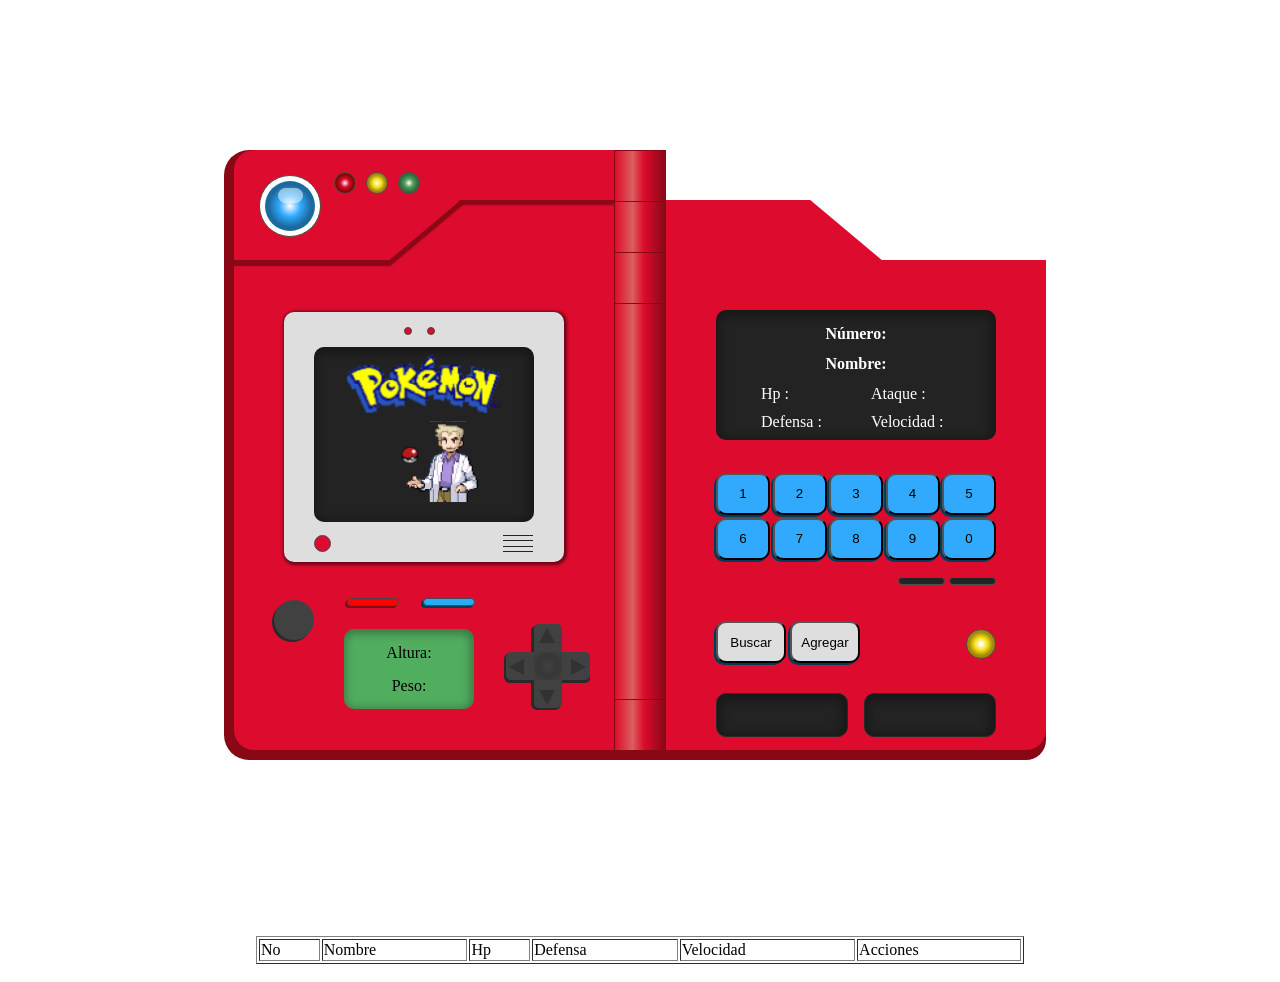
<file: index.html>
<!DOCTYPE html>
<html lang="en" >
<head>
    <meta charset="UTF-8">
    <title>Pokedex</title>
    <link rel="stylesheet" href="./style.css">
</head>
<body>
<div id="container">
    <!------ LEFT SIDE ------>
    <div id="left-side">
        <!-- Rounded bordure left -->
        <div id="round-bordure-left-side"></div>
        <div id="round-bordure-left-side2"></div>
        <!-- Top left lights -->
        <div id="big-blue-light-background" class="light">
            <div id="big-blue-light" class="light"></div>
            <div id="big-blue-light-glint" class="light"></div>
        </div>
        <div id="little-lights">
            <div class="light little-light red-light"></div>
            <div class="light little-light yellow-light"></div>
            <div class="light little-light green-light"></div>
        </div>
        <!-- Left side big screen with red lights -->
        <div id="screen-left-background">
            <div id="screen-left-little-lights">
                <div class="screen-left-little-red-light light"></div>
                <div class="screen-left-little-red-light light"></div>
            </div>
            <!-- Screen for the Pokemon images -->
            <div id="screen-left">
                <img id="screen-left-image" src="profesor.svg" alt="">
            </div>
            <div id="screen-left-big-red-light" class="light"></div>
            <div id="screen-left-burger">
                <div id="screen-left-burger-inside"></div>
            </div>
        </div>
        <!-- Console -->
        <div id="elongated-buttons">
            <div class="elongated-button elongated-button1 clickable"></div>
            <div class="elongated-button elongated-button2 clickable"></div>
        </div>
        <div id="rounded-button" class="clickable"></div>
        <div id="screen-left-little">
            <p>Altura: <span id="pokemon-height"></span></p>
            <p>Peso: <span id="pokemon-weight"></span></p>
        </div>
        <!-- Cross used to choose the Pokemon -->
        <div id="cross">
            <div class="cross cross-top clickable">
                <div class="arrow arrow-top"></div>
            </div>
            <div class="cross cross-mid"></div>
            <div class="cross cross-bottom clickable">
                <div class="arrow arrow-bottom"></div>
            </div>
            <div class="cross cross-left clickable">
                <div class="arrow arrow-left"></div>
            </div>
            <div class="cross cross-right clickable">
                <div class="arrow arrow-right"></div>
            </div>
        </div>
    </div>

    <!------ MIDDLE ------>
    <!-- Bindings -->
    <div class="binding">
        <div class="hinge hinge1"></div>
        <div class="hinge hinge2"></div>
        <div class="hinge hinge3"></div>
    </div>

    <!------ RIGHT SIDES ------>
    <div id="right-side">
        <!-- Rounded bordure right -->
        <div id="round-bordure-right-side"></div>
        <!-- Right side screen -->
        <div id="screen-right">
            <p id="pokemon-numero-p">Número: <span id="pokemon-numero"></span></p>
            <p id="pokemon-title-p">Nombre: <span id="pokemon-title"></span></p>
            <p id="pokemon-hp-p" class="pokemon-stats-left">Hp : <span id="pokemon-hp"></span></p>
            <p id="pokemon-attack-p" class="pokemon-stats-right">Ataque : <span id="pokemon-attack"></span></p>
            <p id="pokemon-defense-p" class="pokemon-stats-left">Defensa : <span id="pokemon-defense"></span></p>
            <p id="pokemon-speed-p" class="pokemon-stats-right">Velocidad : <span id="pokemon-speed"></span></p>

        </div>
        <!-- Right side keyboard -->
        <div id="keyboard">
            <button class="key clickable" onclick="asignarNumero(this)">1</button>
            <button class="key clickable" onclick="asignarNumero(this)">2</button>
            <button class="key clickable" onclick="asignarNumero(this)">3</button>
            <button class="key clickable" onclick="asignarNumero(this)">4</button>
            <button class="key clickable" onclick="asignarNumero(this)">5</button>
            <button class="key clickable" onclick="asignarNumero(this)">6</button>
            <button class="key clickable" onclick="asignarNumero(this)">7</button>
            <button class="key clickable" onclick="asignarNumero(this)">8</button>
            <button class="key clickable" onclick="asignarNumero(this)">9</button>
            <button class="key clickable" onclick="asignarNumero(this)">0</button>
        </div>
        <!-- Right elongated lights -->
        <div id="elongated-lights">
            <div class="key light"></div>
            <div class="key light"></div>
        </div>
        <!-- Right side yellow light -->
        <button id="right-side-yellow-light" class="key light"></button>
        <!-- Right side white buttons -->
        <div id="white-buttons">
            <button class="key clickable" onclick="buscarPokemon()">Buscar</button>
            <button class="key clickable" onclick="agregarPokemon()">Agregar</button>
        </div>
        <!-- Right side grey buttons -->
        <div id="grey-buttons">
            <div class="key">
                <p id="pokemon-type-1"></p>
            </div>
            <div class="key">
                <p id="pokemon-type-2"></p>
            </div>
        </div>
    </div>
</div>
<br>
<br>
<table border="1">
    <thead>
        <tr>
            <td>No</td>
            <td>Nombre</td>
            <td>Hp</td>
            <td>Defensa</td>
            <td>Velocidad</td>
            <td>Acciones</td>
        </tr>
    </thead>
    <tbody id="contenido-tabla">

    </tbody>
</table>
<br>
<div id="modal" class="modal">
    <div class="modal-content">
        <input id="index" type="hidden">
        <label>Nombre</label>
        <br>
        <input id="nombre_editar">
        <br>
        <button onclick="cerrarModal()">Cancelar</button>
        <button onclick="editarPokemon()">Guardar</button>
    </div>
</div>

<script src="./general.js"></script>
</body>
</html>
</file>
<file: style.css>
/*------ GENERAL ------*/

body {
    overflow-x: hidden;
    overflow-y: auto;
    margin: 0;
    padding: 0;
    width: 100vw;
    height: 100vh;
}

#container {
    display: flex;
    justify-content: center;
    align-items: center;
    width: 100%;
    height: 100%;
}

table {
    width: 60%;
    margin-left: 20%;
}

#left-side,
#right-side {
    background-color: #dd0b2d;
    position: relative;
    width: 380px;
}


/* Class for all the buttons */

.clickable {
    cursor: pointer;
}

.elongated-button:active,
#rounded-button:active,
#cross .cross:active,
#keyboard .key:active,
#white-buttons .key:active {
    box-shadow: -1px 2px 10px 5px rgba(0, 0, 0, 0.3) inset;
}


/* Class for all the lights */

.light {
    border-radius: 50px;
    border: 1px solid #4d4d4d;
}


/*------ LEFT SIDE ------*/

#left-side {
    box-shadow: -5px 5px 0px 5px rgba(136, 8, 22, 1);
    height: 600px;
    border-radius: 20px 0 0 20px;
}


/* Rounded bordure left */

#round-bordure-left-side {
    width: 160px;
    height: 60px;
    position: absolute;
    z-index: 2;
    border-bottom: 2px solid rgba(136, 8, 22, 1);
    border-right: 2px solid rgba(136, 8, 22, 1);
    top: 50px;
    left: 30px;
    -webkit-transform: skew(-50deg);
    tranform: skew(-50deg);
    box-shadow: 6px 4px 1px 0px rgba(136, 8, 22, 1);
}

#round-bordure-left-side2 {
    width: 155px;
    height: 2px;
    position: absolute;
    border-bottom: 2px solid rgba(136, 8, 22, 1);
    top: 48px;
    left: 226px;
    box-shadow: -1px 3px 2px 0px rgba(136, 8, 22, 1);
}


/* Top left lights */

#big-blue-light-background {
    background-color: #ffffff;
    height: 60px;
    width: 60px;
    position: relative;
    top: 25px;
    left: 25px;
}

#big-blue-light {
    background-image: radial-gradient(#ffffff, #31aafe, #1b6a9e 60%);
    height: 50px;
    width: 50px;
    position: relative;
    top: 5px;
    left: 5px;
    border: 0;
}

#big-blue-light-glint {
    height: 15px;
    width: 25px;
    position: absolute;
    top: 12px;
    left: 18px;
    border: 0;
    background-color: rgba(255, 255, 255, 0.5);
}

#little-lights {
    position: absolute;
    top: 22px;
    left: 100px;
}

#little-lights .little-light {
    display: inline-block;
    float: left;
    height: 20px;
    width: 20px;
    margin-right: 10px;
}

#little-lights .red-light {
    background: radial-gradient(#ffffff, #dd0b2d, #8a0606 60%);
}

#little-lights .yellow-light {
    background: radial-gradient(#ffffff, #fce21b, #a08a0e 60%);
}

#little-lights .green-light {
    background: radial-gradient(#ffffff, #559f5d, #336d3f 60%);
}


/* Left side big screen with red lights */

#screen-left-background {
    background-color: #dedede;
    height: 250px;
    width: 280px;
    border-radius: 10px;
    position: relative;
    left: 50px;
    top: 100px;
    box-shadow: 1px 1px 3px 2px rgba(0, 0, 0, 0.5);
}

#screen-left-little-lights {
    position: relative;
    top: 15px;
    left: 120px;
}

#screen-left-little-lights .screen-left-little-red-light {
    display: inline-block;
    float: left;
    background-color: #dd0b2d;
    height: 6px;
    width: 6px;
    margin-right: 15px;
    border: 1px solid #474747;
}

/* Screen for the Pokemon images */

#screen-left {
    background-color: #232323;
    box-shadow: -1px 2px 10px 5px rgba(0, 0, 0, 0.3) inset;
    height: 175px;
    width: 220px;
    border-radius: 10px;
    position: relative;
    left: 30px;
    top: 35px;
}

#screen-left-image {
    width: 210px;
    height: auto;
    max-height: 160px;
}

#screen-left-big-red-light {
    background-color: #dd0b2d;
    height: 15px;
    width: 15px;
    position: relative;
    top: 48px;
    left: 30px;
    animation: winkLight 1s infinite;
}

@keyframes winkLight {
    0% { background-color: #dd0b2d; }
    100% { background-color: #8a0606; }
}


#screen-left-burger {
    border-top: 1px solid #232323;
    border-bottom: 1px solid #232323;
    height: 15px;
    width: 30px;
    position: absolute;
    right: 31px;
    bottom: 10px;
}

#screen-left-burger-inside {
    border-top: 1px solid #232323;
    border-bottom: 1px solid #232323;
    height: 5px;
    width: 30px;
    position: absolute;
    top: 4px;
}


/* Console */

#elongated-buttons {
    position: relative;
    top: 130px;
    left: 113px;
}

.elongated-button {
    width: 50px;
    height: 6px;
    display: inline-block;
    border-radius: 10px;
    margin-right: 20px;
    border: 1px solid #474747;
}

.elongated-button1 {
    background-color: red;
    box-shadow: -2px 2px 0px 0px rgba(136, 8, 22, 1);
}

.elongated-button2 {
    background-color: rgba(40, 170, 253, 1);
    box-shadow: -2px 2px 0px 0px rgb(1, 60, 86);
}

#rounded-button {
    position: relative;
    top: 120px;
    left: 40px;
    width: 40px;
    height: 40px;
    display: inline-block;
    border-radius: 50px;
    background-color: #424141;
    box-shadow: -2px 2px 0px 0px #292929;
}


/* Left side little screen */

#screen-left-little {
    background-color: #52ae5f;
    box-shadow: -1px 2px 10px 3px rgba(0, 0, 0, 0.3) inset;
    height: 80px;
    width: 130px;
    border-radius: 10px;
    position: relative;
    left: 110px;
    top: 105px;
}

#screen-left-little p {
    margin: 0;
    text-align: center;
    padding-top: 15px;
}


/* Directionnal cross used to choose the Pokemon */

#cross {
    position: relative;
    left: 300px;
    top: 20px;
    width: 150px;
    height: 150px;
}

#cross .cross {
    height: 28px;
    width: 28px;
    position: absolute;
    background-color: #424141;
}

#cross .cross-top {
    border-radius: 5px 5px 0 0;
    box-shadow: -3px 2px 0px 0px #292929;
}

#cross .cross-mid {
    top: 28px;
    background: radial-gradient(circle, rgba(66, 65, 65, 1) 0%, rgba(56, 55, 55, 1) 50%, rgba(66, 65, 65, 1) 100%);
}

#cross .cross-bottom {
    top: 56px;
    border-radius: 0 0 5px 5px;
    box-shadow: -2px 1px 0px 1px #292929;
}

#cross .cross-left {
    left: -28px;
    top: 28px;
    border-radius: 5px 0 0 5px;
    box-shadow: -1px 2px 0px 1px #292929;
}

#cross .cross-right {
    left: 28px;
    top: 28px;
    border-radius: 0 5px 5px 0;
    box-shadow: 0px 3px 0px 0px #292929;
}

.arrow {
    display: inline-block;
    height: 0;
    width: 0;
    position: relative;
}

.arrow-top {
    top: 4px;
    left: 5px;
    border-right: 8px solid transparent;
    border-bottom: 15px solid #333232;
    border-left: 8px solid transparent;
}

.arrow-bottom {
    top: 10px;
    left: 5px;
    border-top: 15px solid #333232;
    border-right: 8px solid transparent;
    border-left: 8px solid transparent;
}

.arrow-left {
    top: 7px;
    left: 3px;
    border-right: 15px solid #333232;
    border-top: 8px solid transparent;
    border-bottom: 8px solid transparent;
}

.arrow-right {
    top: 7px;
    left: 9px;
    border-left: 15px solid #333232;
    border-bottom: 8px solid transparent;
    border-top: 8px solid transparent;
}


/*------ MIDDLE ------*/


/* Bindings */

.binding {
    height: 600px;
    width: 50px;
    border-left: 1px solid rgba(136, 8, 22, 1);
    border-right: 1px solid rgba(136, 8, 22, 1);
    box-shadow: 0px 10px 0px 0 rgba(136, 8, 22, 1);
    background: rgb(193, 12, 12);
    background: linear-gradient(90deg, rgba(221, 11, 43, 1) 0%, rgba(218, 95, 95, 1) 35%, rgba(221, 11, 43, 1) 58%, rgba(136, 8, 22, 1) 100%);
}

.hinge {
    height: 50px;
    width: 50px;
    position: relative;
    background: rgb(193, 12, 12);
    background: linear-gradient(90deg, rgba(221, 11, 43, 1) 0%, rgba(218, 95, 95, 1) 35%, rgba(221, 11, 43, 1) 58%, rgba(136, 8, 22, 1) 100%);
    border-bottom: 1px solid rgba(136, 8, 22, 1);
    border-top: 1px solid rgba(136, 8, 22, 1);
}

.hinge2 {
    top: 50px;
}

.hinge3 {
    top: 445px;
}


/*------ RIGHT SIDE ------*/

#right-side {
    border-radius: 0 20px 20px 0;
    box-shadow: 0 10px 0px 0px rgba(136, 8, 22, 1);
    height: 550px;
    top: 25px;
}


/* Rounded bordure right  */

#round-bordure-right-side {
    width: 250px;
    height: 60px;
    background: #ffffff;
    position: absolute;
    top: 0;
    right: -50px;
    -webkit-transform: skew(50deg);
    tranform: skew(50deg);
}


/* Right side screen */

#screen-right {
    background-color: #232323;
    height: 100px;
    width: 250px;
    border-radius: 10px;
    position: relative;
    left: 50px;
    top: 110px;
    padding: 15px;
    box-shadow: -1px 2px 10px 5px rgba(0, 0, 0, 0.3) inset;
}

#screen-right p {
    margin: 0;
    padding-bottom: 10px;
    width: 110px;
    color: #ffffff;
}

#screen-right #pokemon-title-p,
#screen-right #pokemon-numero-p {
    text-align: center;
    width: 100%;
    padding-bottom: 12px;
    font-weight: bold;
}

#screen-right .pokemon-stats-left {
    float: left;
    padding-left: 30px;
}

#screen-right .pokemon-stats-right {
    float: right;
}

/* Right side keyboard */

#keyboard {
    height: 90px;
    width: 280px;
    position: relative;
    top: 140px;
    left: 50px;
    justify-content: space-between;
    align-items: center;
    display: flex;
    flex-wrap: wrap;
}

#keyboard .key {
    width: 54px;
    height: 42px;
    border-radius: 10px;
    background: #31aafe ;
    box-shadow: -2px 2px 0px 0px rgb(1, 60, 86);
}


/* Right elongated lights */

#elongated-lights {
    position: relative;
    top: 150px;
    left: 232px;
}

#elongated-lights .key {
    width: 45px;
    height: 6px;
    display: inline-block;
    border-radius: 10px;
    background-color: #232323;
}


/* Right side yellow light */

#right-side-yellow-light {
    background: radial-gradient(#ffffff 5%, #f7df15, #a28a08 60%);
    height: 30px;
    width: 30px;
    position: relative;
    top: 190px;
    left: 300px;
}


/* Right side white buttons */

#white-buttons {
    position: relative;
    top: 150px;
    left: 50px;
}

#white-buttons .key {
    width: 70px;
    height: 42px;
    display: inline-block;
    border-radius: 10px;
    background-color: #dedede;
    box-shadow: -2px 2px 0px 0px rgb(1, 60, 86);
}


/*  Right side grey buttons */

#grey-buttons {
    position: relative;
    top: 180px;
    width: 280px;
    left: 50px;
    display: flex;
    justify-content: space-between;
}

#grey-buttons .key {
    width: 130px;
    height: 42px;
    border-radius: 10px;
    background-color: #232323;
    border: 1px solid #292929;
    box-shadow: -1px 2px 10px 5px rgba(0, 0, 0, 0.3) inset;
}

#grey-buttons p {
    margin: 12px;
    text-align: center;
    color: #ffffff;
}

.modal {
    display: none;
    position: fixed;
    z-index: 999;
    left: 0;
    top: 0;
    width: 100%;
    height: 100%;
    overflow-x: hidden;
    overflow-y: auto;
    background-color: #a29e9e8c;
}

.modal-content {
    width: 20%;
    height: 20%;
    background-color: #fefefe;
    margin: 15% auto;
    padding: 10px;
    border: 1px solid #dddada;
}
</file>
<file: style_batalla.css>
body {
    background: #222;
    display: flex;
    justify-content: center;
    align-items: center;
    height: 100vh;
    margin: 0;
    font-family: 'Courier New', Courier, monospace;
}

#battle-container {
    width: 600px;
    height: 400px;
    background: linear-gradient(to bottom, #87CEEB 50%, #90EE90 50%);
    border: 8px solid #444;
    position: relative;
    overflow: hidden;
}

.status-bar {
    background: #f8f8d8;
    border: 3px solid #444;
    border-radius: 10px 0 10px 0;
    padding: 10px;
    width: 200px;
}

.hp-container {
    background: #444;
    height: 10px;
    border-radius: 5px;
    margin: 5px 0;
}

.hp-fill {
    background: #4CAF50;
    width: 100%;
    height: 100%;
    transition: width 0.5s ease;
}

.enemy-status { position: absolute; top: 20px; left: 20px; }
.player-status { position: absolute; bottom: 150px; right: 20px; }

.sprite-container img { width: 150px; }
#enemy-sprite { position: absolute; top: 20px; right: 50px; }
#player-sprite { position: absolute; bottom: 130px; left: 50px; }

#battle-controls {
    position: absolute;
    bottom: 0;
    width: 100%;
    height: 120px;
    background: #fff;
    border-top: 4px solid #444;
    display: flex;
}

#battle-message {
    width: 60%;
    padding: 20px;
    font-size: 1.2rem;
    border-right: 4px solid #444;
}

#action-buttons {
    width: 40%;
    display: grid;
    grid-template-columns: 1fr 1fr;
    gap: 5px;
    padding: 10px;
}

.btn-move {
    cursor: pointer;
    border: 2px solid #444;
    background: #eee;
    font-weight: bold;
}

.btn-move:hover { background: #ddd; }
.special { background: #ffcc00; }
</file>
